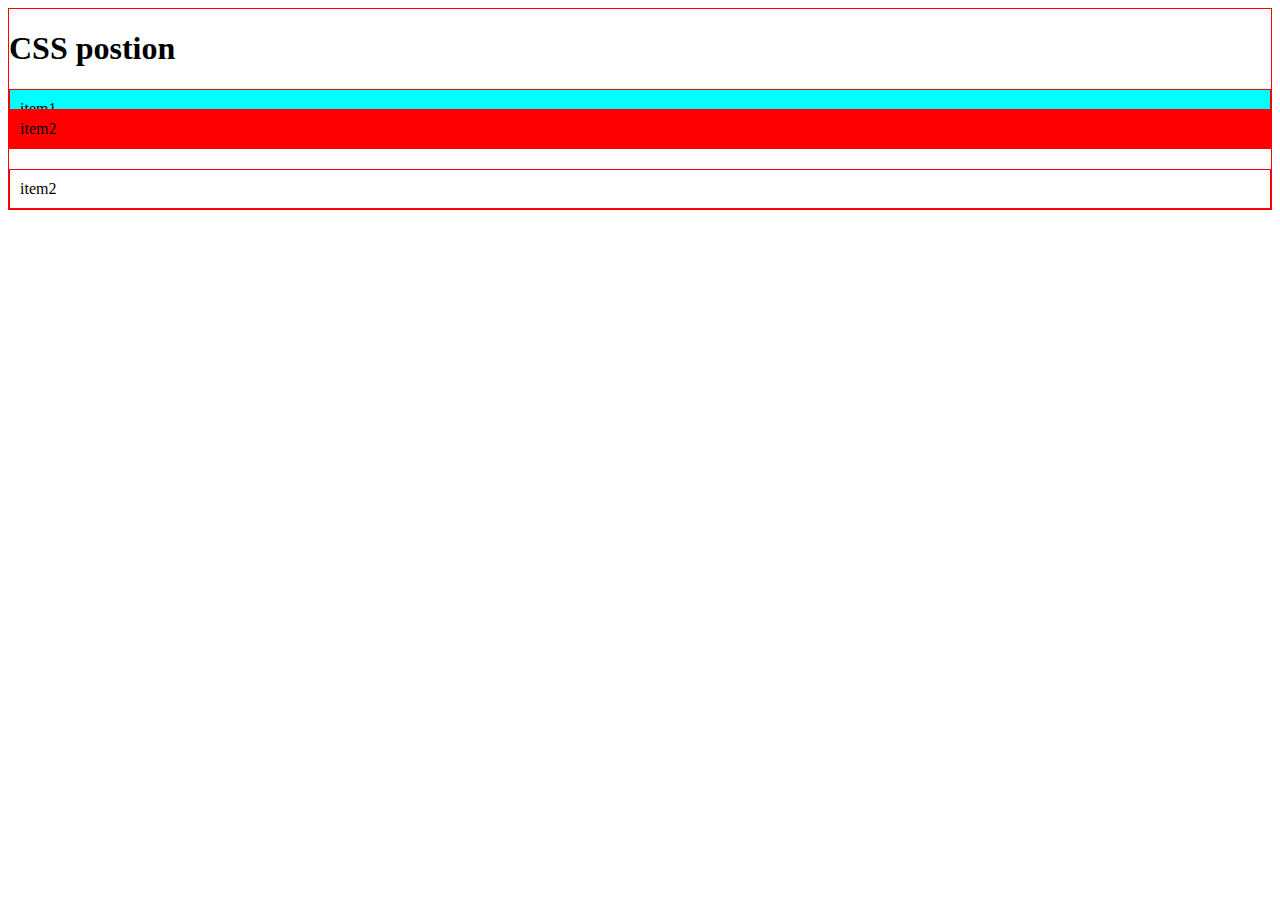
<file: index.html>
<!DOCTYPE html>
<html lang="en">

<head>
    <meta charset="UTF-8">
    <meta name="viewport" content="width=device-width, initial-scale=1.0">
    <title>Document</title>
</head>
<style>
    .container {
        min-height: 200px;
        border: 1px solid red;

    }

    .container div {
        border: 1px solid red;
        padding: 10px;
        min-width: 50%;
        position: relative;
    }

    .item1 {
        background-color: aqua;
    }


    .item2 {
        background-color: red;
        position: absolute;
        /* อ้างอิงตน. จาก parent ตัวแรกที่เจอ */
        top: -20px;
        z-index: 1;

    }
</style>

<body>
    <div class="container">
        <h1>CSS postion</h1>
        <div class="item1">item1</div>
        <div class="item2">item2</div>
        <div class="item3">item2</div>
    </div>

</body>

</html>
</file>
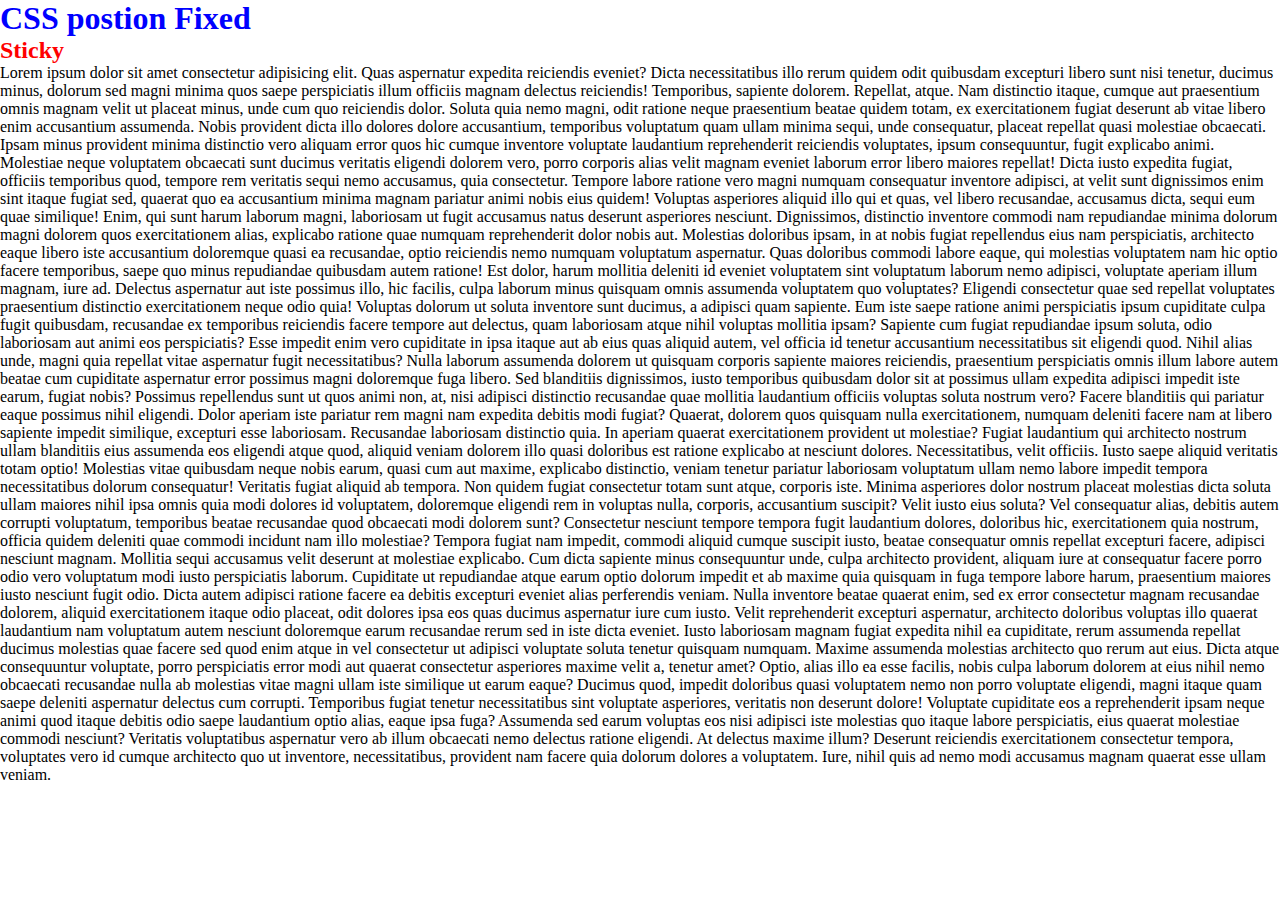
<file: fixed_position.html>
<!DOCTYPE html>
<html lang="en">

<head>
    <meta charset="UTF-8">
    <meta name="viewport" content="width=device-width, initial-scale=1.0">
    <title>Document</title>
</head>
<style>
    * {
        margin: 0;
        padding: 0;
        box-sizing: border-box;
    }

    h1 {
        color: blue;
    }

    h2 {
        top: 10px;
        color: red;
        position: sticky;
    }
</style>

<body>
    <h1>CSS postion Fixed</h1>
    <h2>Sticky</h2>
    <p>Lorem ipsum dolor sit amet consectetur adipisicing elit. Quas aspernatur expedita reiciendis eveniet? Dicta
        necessitatibus illo rerum quidem odit quibusdam excepturi libero sunt nisi tenetur, ducimus minus, dolorum sed
        magni minima quos saepe perspiciatis illum officiis magnam delectus reiciendis! Temporibus, sapiente dolorem.
        Repellat, atque. Nam distinctio itaque, cumque aut praesentium omnis magnam velit ut placeat minus, unde cum quo
        reiciendis dolor. Soluta quia nemo magni, odit ratione neque praesentium beatae quidem totam, ex exercitationem
        fugiat deserunt ab vitae libero enim accusantium assumenda. Nobis provident dicta illo dolores dolore
        accusantium, temporibus voluptatum quam ullam minima sequi, unde consequatur, placeat repellat quasi molestiae
        obcaecati. Ipsam minus provident minima distinctio vero aliquam error quos hic cumque inventore voluptate
        laudantium reprehenderit reiciendis voluptates, ipsum consequuntur, fugit explicabo animi. Molestiae neque
        voluptatem obcaecati sunt ducimus veritatis eligendi dolorem vero, porro corporis alias velit magnam eveniet
        laborum error libero maiores repellat! Dicta iusto expedita fugiat, officiis temporibus quod, tempore rem
        veritatis sequi nemo accusamus, quia consectetur. Tempore labore ratione vero magni numquam consequatur
        inventore adipisci, at velit sunt dignissimos enim sint itaque fugiat sed, quaerat quo ea accusantium minima
        magnam pariatur animi nobis eius quidem! Voluptas asperiores aliquid illo qui et quas, vel libero recusandae,
        accusamus dicta, sequi eum quae similique! Enim, qui sunt harum laborum magni, laboriosam ut fugit accusamus
        natus deserunt asperiores nesciunt. Dignissimos, distinctio inventore commodi nam repudiandae minima dolorum
        magni dolorem quos exercitationem alias, explicabo ratione quae numquam reprehenderit dolor nobis aut. Molestias
        doloribus ipsam, in at nobis fugiat repellendus eius nam perspiciatis, architecto eaque libero iste accusantium
        doloremque quasi ea recusandae, optio reiciendis nemo numquam voluptatum aspernatur. Quas doloribus commodi
        labore eaque, qui molestias voluptatem nam hic optio facere temporibus, saepe quo minus repudiandae quibusdam
        autem ratione! Est dolor, harum mollitia deleniti id eveniet voluptatem sint voluptatum laborum nemo adipisci,
        voluptate aperiam illum magnam, iure ad. Delectus aspernatur aut iste possimus illo, hic facilis, culpa laborum
        minus quisquam omnis assumenda voluptatem quo voluptates? Eligendi consectetur quae sed repellat voluptates
        praesentium distinctio exercitationem neque odio quia! Voluptas dolorum ut soluta inventore sunt ducimus, a
        adipisci quam sapiente. Eum iste saepe ratione animi perspiciatis ipsum cupiditate culpa fugit quibusdam,
        recusandae ex temporibus reiciendis facere tempore aut delectus, quam laboriosam atque nihil voluptas mollitia
        ipsam? Sapiente cum fugiat repudiandae ipsum soluta, odio laboriosam aut animi eos perspiciatis? Esse impedit
        enim vero cupiditate in ipsa itaque aut ab eius quas aliquid autem, vel officia id tenetur accusantium
        necessitatibus sit eligendi quod. Nihil alias unde, magni quia repellat vitae aspernatur fugit necessitatibus?
        Nulla laborum assumenda dolorem ut quisquam corporis sapiente maiores reiciendis, praesentium perspiciatis omnis
        illum labore autem beatae cum cupiditate aspernatur error possimus magni doloremque fuga libero. Sed blanditiis
        dignissimos, iusto temporibus quibusdam dolor sit at possimus ullam expedita adipisci impedit iste earum, fugiat
        nobis? Possimus repellendus sunt ut quos animi non, at, nisi adipisci distinctio recusandae quae mollitia
        laudantium officiis voluptas soluta nostrum vero? Facere blanditiis qui pariatur eaque possimus nihil eligendi.
        Dolor aperiam iste pariatur rem magni nam expedita debitis modi fugiat? Quaerat, dolorem quos quisquam nulla
        exercitationem, numquam deleniti facere nam at libero sapiente impedit similique, excepturi esse laboriosam.
        Recusandae laboriosam distinctio quia. In aperiam quaerat exercitationem provident ut molestiae? Fugiat
        laudantium qui architecto nostrum ullam blanditiis eius assumenda eos eligendi atque quod, aliquid veniam
        dolorem illo quasi doloribus est ratione explicabo at nesciunt dolores. Necessitatibus, velit officiis. Iusto
        saepe aliquid veritatis totam optio! Molestias vitae quibusdam neque nobis earum, quasi cum aut maxime,
        explicabo distinctio, veniam tenetur pariatur laboriosam voluptatum ullam nemo labore impedit tempora
        necessitatibus dolorum consequatur! Veritatis fugiat aliquid ab tempora. Non quidem fugiat consectetur totam
        sunt atque, corporis iste. Minima asperiores dolor nostrum placeat molestias dicta soluta ullam maiores nihil
        ipsa omnis quia modi dolores id voluptatem, doloremque eligendi rem in voluptas nulla, corporis, accusantium
        suscipit? Velit iusto eius soluta? Vel consequatur alias, debitis autem corrupti voluptatum, temporibus beatae
        recusandae quod obcaecati modi dolorem sunt? Consectetur nesciunt tempore tempora fugit laudantium dolores,
        doloribus hic, exercitationem quia nostrum, officia quidem deleniti quae commodi incidunt nam illo molestiae?
        Tempora fugiat nam impedit, commodi aliquid cumque suscipit iusto, beatae consequatur omnis repellat excepturi
        facere, adipisci nesciunt magnam. Mollitia sequi accusamus velit deserunt at molestiae explicabo. Cum dicta
        sapiente minus consequuntur unde, culpa architecto provident, aliquam iure at consequatur facere porro odio vero
        voluptatum modi iusto perspiciatis laborum. Cupiditate ut repudiandae atque earum optio dolorum impedit et ab
        maxime quia quisquam in fuga tempore labore harum, praesentium maiores iusto nesciunt fugit odio. Dicta autem
        adipisci ratione facere ea debitis excepturi eveniet alias perferendis veniam. Nulla inventore beatae quaerat
        enim, sed ex error consectetur magnam recusandae dolorem, aliquid exercitationem itaque odio placeat, odit
        dolores ipsa eos quas ducimus aspernatur iure cum iusto. Velit reprehenderit excepturi aspernatur, architecto
        doloribus voluptas illo quaerat laudantium nam voluptatum autem nesciunt doloremque earum recusandae rerum sed
        in iste dicta eveniet. Iusto laboriosam magnam fugiat expedita nihil ea cupiditate, rerum assumenda repellat
        ducimus molestias quae facere sed quod enim atque in vel consectetur ut adipisci voluptate soluta tenetur
        quisquam numquam. Maxime assumenda molestias architecto quo rerum aut eius. Dicta atque consequuntur voluptate,
        porro perspiciatis error modi aut quaerat consectetur asperiores maxime velit a, tenetur amet? Optio, alias illo
        ea esse facilis, nobis culpa laborum dolorem at eius nihil nemo obcaecati recusandae nulla ab molestias vitae
        magni ullam iste similique ut earum eaque? Ducimus quod, impedit doloribus quasi voluptatem nemo non porro
        voluptate eligendi, magni itaque quam saepe deleniti aspernatur delectus cum corrupti. Temporibus fugiat tenetur
        necessitatibus sint voluptate asperiores, veritatis non deserunt dolore! Voluptate cupiditate eos a
        reprehenderit ipsam neque animi quod itaque debitis odio saepe laudantium optio alias, eaque ipsa fuga?
        Assumenda sed earum voluptas eos nisi adipisci iste molestias quo itaque labore perspiciatis, eius quaerat
        molestiae commodi nesciunt? Veritatis voluptatibus aspernatur vero ab illum obcaecati nemo delectus ratione
        eligendi. At delectus maxime illum? Deserunt reiciendis exercitationem consectetur tempora, voluptates vero id
        cumque architecto quo ut inventore, necessitatibus, provident nam facere quia dolorum dolores a voluptatem.
        Iure, nihil quis ad nemo modi accusamus magnam quaerat esse ullam veniam.</p>
</body>

</html>
</file>
